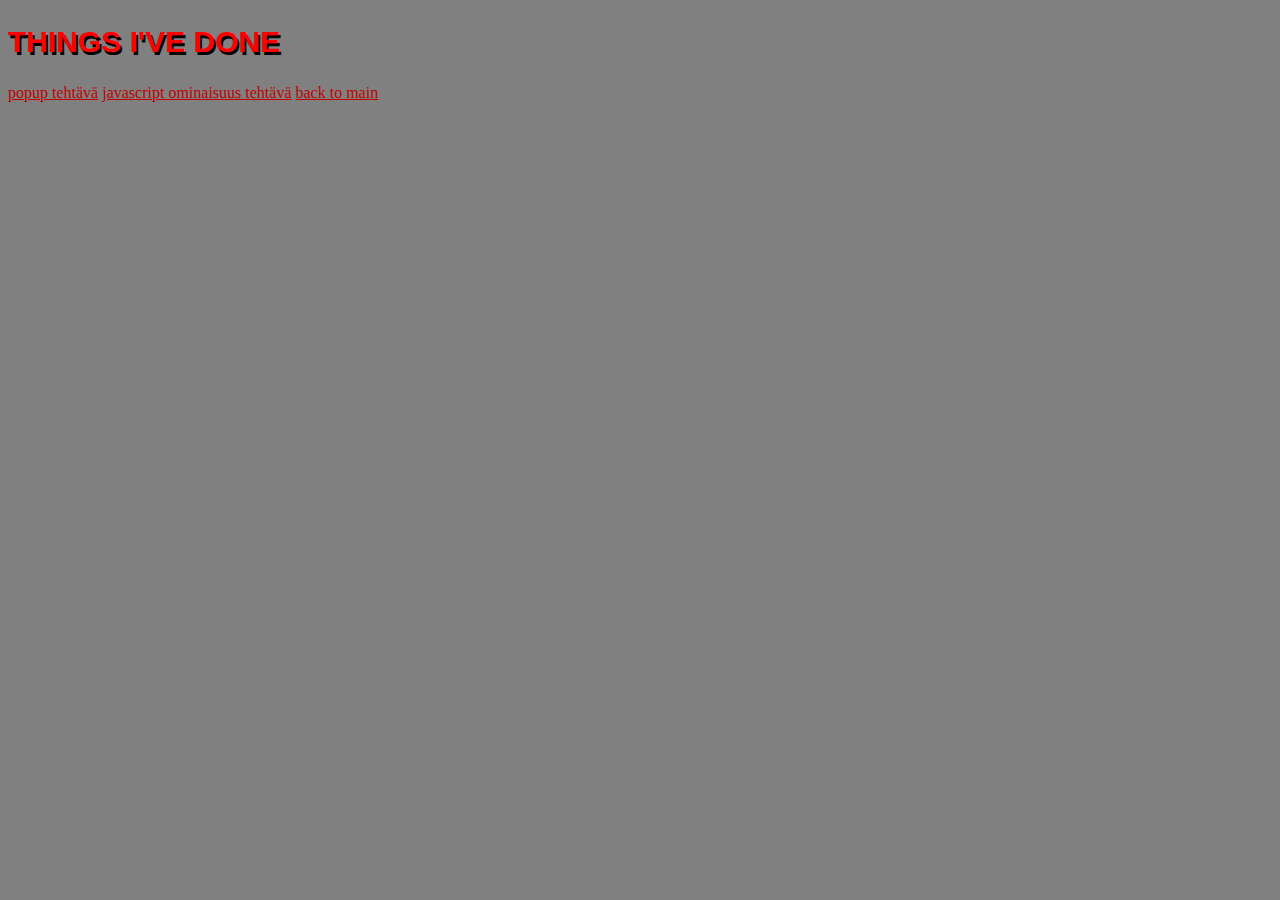
<file: javascript/index.html>
<!DOCTYPE html>
<html lang="en">
<head>
    <meta charset="UTF-8">
    <meta http-equiv="X-UA-Compatible" content="IE=edge">
    <meta name="viewport" content="width=device-width, initial-scale=1.0">
    <title>things i've done</title>
    <link rel="stylesheet" href="../styles.css">
</head>
<body>
    <h2>things i've done</h2>
    <a href="../js popup/js popup.html">popup tehtävä</a>
    <a href="../09042024-index.html">javascript ominaisuus tehtävä</a>
    <a href="../index.html">back to main</a>
</body>
</html>
</file>
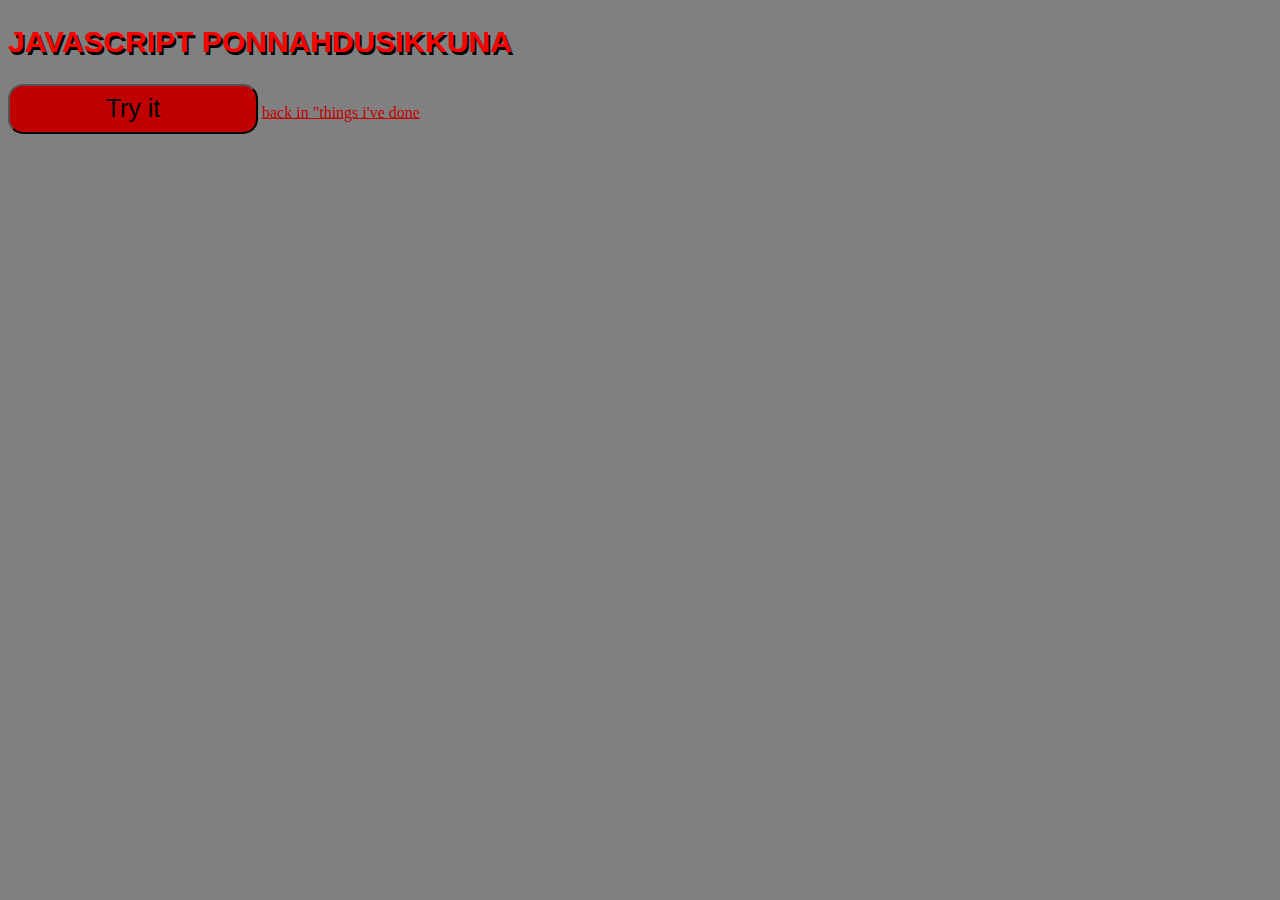
<file: js popup/js popup.html>
<!DOCTYPE html>
<html>
<head>
	<meta charset="UTF-8">
	<link rel="stylesheet" href="../styles.css">
</head>
<body>

<h2>javascript ponnahdusikkuna</h2>

<button onclick="myFunction()">Try it</button>



<script>
function myFunction() {
  alert("tämä on ponnahdus ikkuna söis muaki lmao!");
}
</script>
<a href="../javascript/index.html">back in "things i've done</a>
</body>
</html>
</file>
<file: styles.css>
body{
	background-color:rgb(128,128,128)
}
.header {
	background-color: #a0a0a0;
	font-size: 25px;
}
.footer {
	background-color: #606060;
	font-size: 15px;
}
p {
	color: blue;
	font-size: 20px;
	word-spacing: 2px;
}
li {
	color: #0000ff;
	font-size: 20px;
}
h1 {
	color: red;
	font-size: 40px;
	font-family: verdana, sans-serif;
	text-transform: uppercase;
	text-shadow: 2px 4px black;
}
h2 {
	color: #ff0000;
	font-size: 30px;
	font-family: verdana, sans-serif;
	text-transform: uppercase;
	text-shadow: 2px 3px #000000;
}
/* unvisited link */
a:link {
  color: #c00000;
}

/* visited link */
a:visited {
  color: #800040;
}

/* mouse over link */
a:hover {
  color: #0000c0;
}

/* selected link */
a:active {
  color: #400080;
}
button {
    align-items: center;
    background-color: #c00000;
    font-size: 25px;
    width: 250px;
    height: 50px;
    border-radius: 15px;
    border-color: black;
}
img {
	width: 200px;
}
</file>
